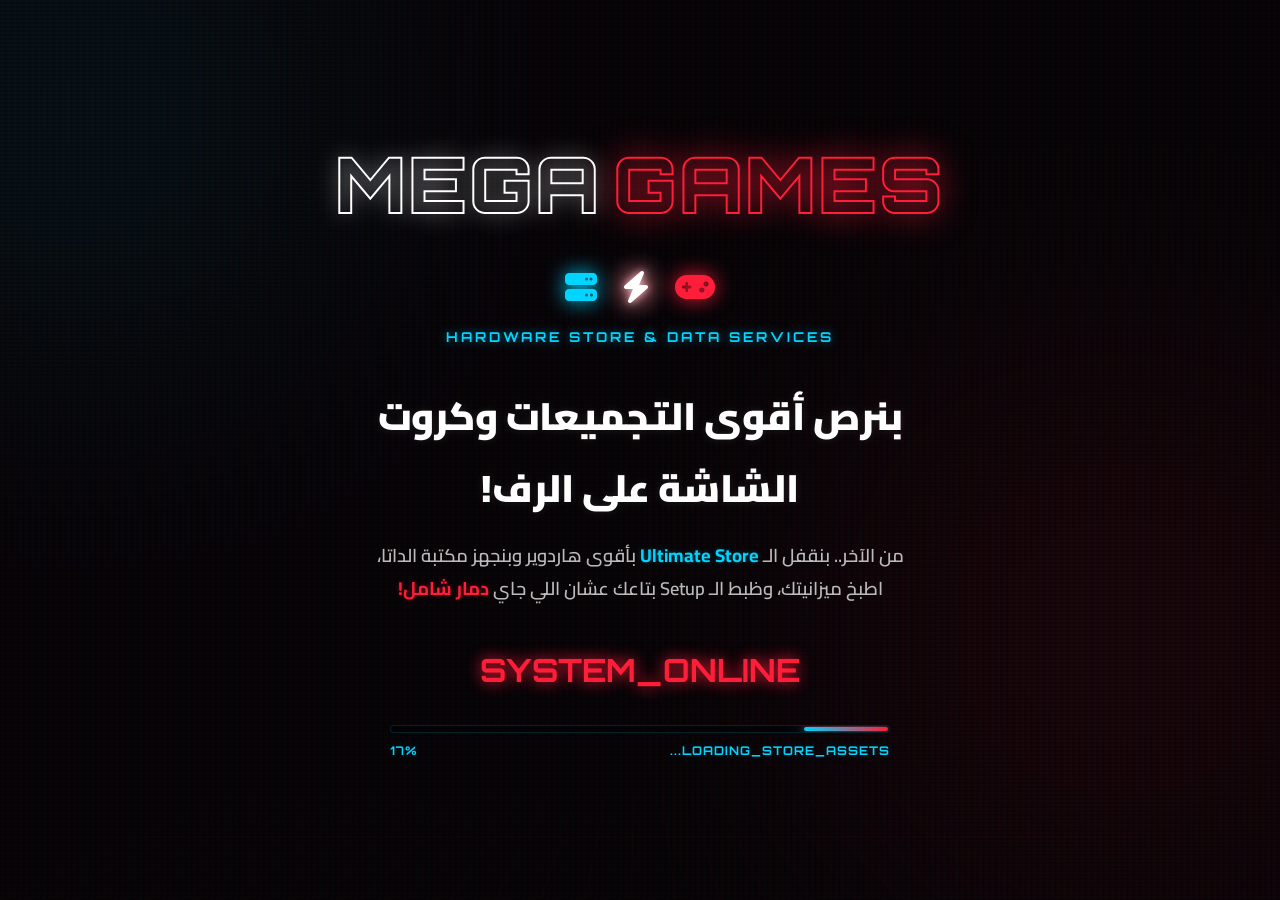
<file: index.html>
<!DOCTYPE html>
<html lang="ar" dir="rtl">
<head>
    <meta charset="UTF-8">
    <meta name="viewport" content="width=device-width, initial-scale=1.0">
    <title>MEGA GAMES | قريباً</title>
    <link href="https://fonts.googleapis.com/css2?family=Cairo:wght@400;700;900&family=Orbitron:wght@700;900&display=swap" rel="stylesheet">
    <link rel="stylesheet" href="https://cdnjs.cloudflare.com/ajax/libs/font-awesome/6.4.0/css/all.min.css">
    <link rel="icon" href="icon.ico">
    <link rel="stylesheet" href="style_soon.css">
</head>
<body>

    <div class="cyber-grid"></div>
    <div class="neon-glow-orbs">
        <div class="orb blue-orb"></div>
        <div class="orb red-orb"></div>
    </div>
    <div class="scanlines"></div>

    <main class="error-page-wrapper">
        <h1 class="logo-title-wrapper glitch-title" dir="ltr">
            <span class="word-mega">MEGA</span><span class="word-games">GAMES</span>
        </h1>
        
        <div class="cyber-icons">
            <i class="fas fa-server icon-blue"></i>
            <i class="fas fa-bolt icon-mix"></i>
            <i class="fas fa-gamepad icon-red"></i>
        </div>
        
        <div class="store-tag">HARDWARE STORE & DATA SERVICES</div>
        
        <div class="error-message">
            <h1>بنرص أقوى التجميعات وكروت الشاشة على الرف!</h1>
            <p class="clean-description">
                من الآخر.. بنقفل الـ <span class="highlight-blue">Ultimate Store</span> بأقوى هاردوير وبنجهز مكتبة الداتا،<br>
                اطبخ ميزانيتك، وظبط الـ Setup بتاعك عشان اللي جاي <span class="highlight-red">دمار شامل!</span>
            </p>
        </div>

        <div class="neon-countdown orbitron" dir="ltr">
            <div class="capsule-box">
                <span id="days">00</span>
                <small>DAYS</small>
            </div>
            <div class="capsule-dots">:</div>
            <div class="capsule-box">
                <span id="hours">00</span>
                <small>HOURS</small>
            </div>
            <div class="capsule-dots">:</div>
            <div class="capsule-box">
                <span id="minutes">00</span>
                <small>MINS</small>
            </div>
            <div class="capsule-dots">:</div>
            <div class="capsule-box">
                <span id="seconds">00</span>
                <small>SECS</small>
            </div>
        </div>

        <div class="progress-container">
            <div class="progress-bar-wrapper">
                <div class="progress-fill" id="progressBar"></div>
            </div>
            <div class="progress-text orbitron">
                <span>LOADING_STORE_ASSETS...</span>
                <span id="progress-percent">0%</span>
            </div>
        </div>
    </main>

    <script src="script_soon.js"></script>
</body>
</html>
</file>
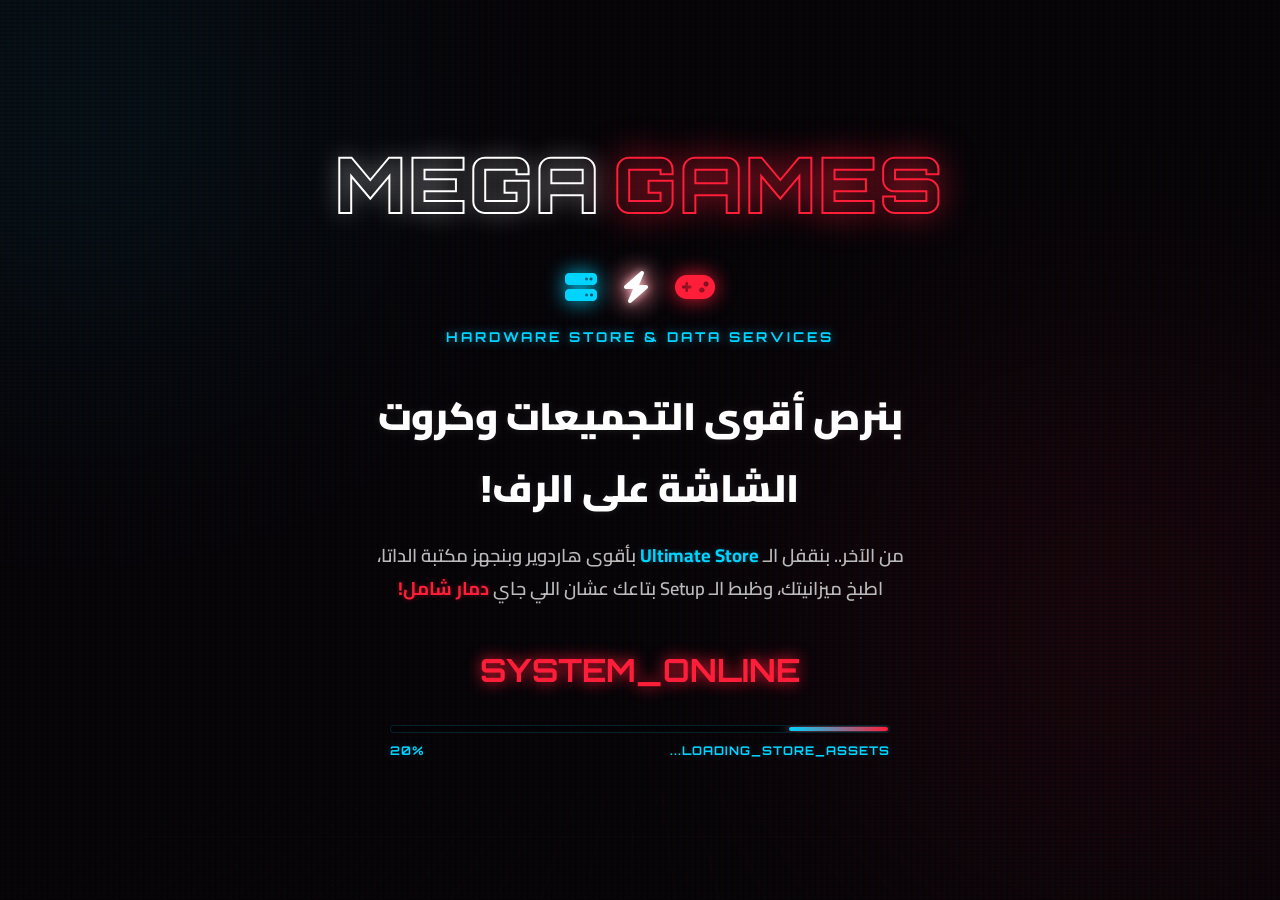
<file: soon.html>
<!DOCTYPE html>
<html lang="ar" dir="rtl">
<head>
    <meta charset="UTF-8">
    <meta name="viewport" content="width=device-width, initial-scale=1.0">
    <title>MEGA GAMES | قريباً</title>
    <link href="https://fonts.googleapis.com/css2?family=Cairo:wght@400;700;900&family=Orbitron:wght@700;900&display=swap" rel="stylesheet">
    <link rel="stylesheet" href="https://cdnjs.cloudflare.com/ajax/libs/font-awesome/6.4.0/css/all.min.css">
    <link rel="icon" href="icon.ico">
    <link rel="stylesheet" href="style_soon.css">
</head>
<body>

    <div class="cyber-grid"></div>
    <div class="neon-glow-orbs">
        <div class="orb blue-orb"></div>
        <div class="orb red-orb"></div>
    </div>
    <div class="scanlines"></div>

    <main class="error-page-wrapper">
        <h1 class="logo-title-wrapper glitch-title" dir="ltr">
            <span class="word-mega">MEGA</span><span class="word-games">GAMES</span>
        </h1>
        
        <div class="cyber-icons">
            <i class="fas fa-server icon-blue"></i>
            <i class="fas fa-bolt icon-mix"></i>
            <i class="fas fa-gamepad icon-red"></i>
        </div>
        
        <div class="store-tag">HARDWARE STORE & DATA SERVICES</div>
        
        <div class="error-message">
            <h1>بنرص أقوى التجميعات وكروت الشاشة على الرف!</h1>
            <p class="clean-description">
                من الآخر.. بنقفل الـ <span class="highlight-blue">Ultimate Store</span> بأقوى هاردوير وبنجهز مكتبة الداتا،<br>
                اطبخ ميزانيتك، وظبط الـ Setup بتاعك عشان اللي جاي <span class="highlight-red">دمار شامل!</span>
            </p>
        </div>

        <div class="neon-countdown orbitron" dir="ltr">
            <div class="capsule-box">
                <span id="days">00</span>
                <small>DAYS</small>
            </div>
            <div class="capsule-dots">:</div>
            <div class="capsule-box">
                <span id="hours">00</span>
                <small>HOURS</small>
            </div>
            <div class="capsule-dots">:</div>
            <div class="capsule-box">
                <span id="minutes">00</span>
                <small>MINS</small>
            </div>
            <div class="capsule-dots">:</div>
            <div class="capsule-box">
                <span id="seconds">00</span>
                <small>SECS</small>
            </div>
        </div>

        <div class="progress-container">
            <div class="progress-bar-wrapper">
                <div class="progress-fill" id="progressBar"></div>
            </div>
            <div class="progress-text orbitron">
                <span>LOADING_STORE_ASSETS...</span>
                <span id="progress-percent">0%</span>
            </div>
        </div>
    </main>

    <script src="script_soon.js"></script>
</body>
</html>
</file>
<file: style_soon.css>
/* --- لوحة الألوان السيبرانية الموزعة بعناية لـ MEGA GAMES --- */
:root {
    --site-bg: #030305;
    --neon-blue: #00d4ff;     /* الأزرق النيون المسيطر */
    --neon-red: #ff1e39;      /* الأحمر النيون لـ GAMES والـ Highlights */
    --pure-white: #ffffff;    /* الأبيض الصريح لـ MEGA */
    --text-dim: #bbb;
}

* {
    box-sizing: border-box;
    margin: 0;
    padding: 0;
}

body {
    background-color: var(--site-bg);
    color: #fff;
    font-family: 'Cairo', sans-serif;
    min-height: 100vh;
    /* منع السكرول العمودي في الشاشات العادية وضمان ثبات الخلفية */
    overflow-x: hidden; 
    position: relative;
}

.orbitron {
    font-family: 'Orbitron', sans-serif;
}

/* --- عناصر التعبئة الخلفية السيبرانية --- */
.scanlines {
    position: fixed;
    inset: 0;
    background: linear-gradient(rgba(18, 16, 16, 0) 50%, rgba(0, 0, 0, 0.25) 50%), linear-gradient(90deg, rgba(255, 0, 0, 0.04), rgba(255, 255, 255, 0.02), rgba(0, 0, 255, 0.04));
    background-size: 100% 4px, 6px 100%;
    z-index: 5;
    pointer-events: none;
}

.cyber-grid {
    position: absolute;
    bottom: 0;
    left: 0;
    width: 100%;
    height: 38vh;
    background-image: 
        linear-gradient(to right, rgba(255, 30, 57, 0.03) 1px, transparent 1px),
        linear-gradient(to top, rgba(255, 30, 57, 0.03) 1px, transparent 1px);
    background-size: 45px 45px;
    transform: perspective(500px) rotateX(60deg);
    transform-origin: bottom;
    animation: gridMove 4s linear infinite;
    z-index: 1;
}

@keyframes gridMove {
    0% { background-position: 0 0; }
    100% { background-position: 0 45px; }
}

.neon-glow-orbs {
    position: fixed;
    inset: 0;
    z-index: 2;
    pointer-events: none;
}

.orb { position: absolute; border-radius: 50%; filter: blur(140px); opacity: 0.12; }
.blue-orb { top: -10%; left: -10%; width: 400px; height: 400px; background: var(--neon-blue); }
.red-orb { bottom: 5%; right: -5%; width: 450px; height: 450px; background: var(--neon-red); }

/* --- الحاوية المركزية المرنة لجميع الشاشات --- */
.error-page-wrapper {
    min-height: 100vh;
    display: flex;
    align-items: center;
    justify-content: center;
    flex-direction: column;
    text-align: center;
    padding: 40px 24px; /* حماية الأطراف في الشاشات الصغيرة */
    position: relative;
    z-index: 10;
    width: 100%;
    max-width: 1200px;
    margin: 0 auto;
}

/* --- اللوجو الضخم الفخم (مقاس ديناميكي مرن) --- */
.logo-title-wrapper {
    display: flex;
    font-family: 'Orbitron', sans-serif;
    font-size: clamp(2.5rem, 6vw, 5.5rem); /* بيكبر ويصغر تلقائي حسب الشاشة بدون ما يضرب */
    font-weight: 900;
    line-height: 1.1;
    margin-bottom: clamp(20px, 4vw, 45px); /* مسافة مرنة بين اللوجو والأيقونات */
    letter-spacing: 2px;
    animation: glitch-title-anim 3s infinite;
}

.word-mega {
    color: transparent;
    -webkit-text-stroke: 2px var(--pure-white);
    text-shadow: 0 0 25px rgba(255, 255, 255, 0.3);
}

.word-games {
    color: transparent;
    -webkit-text-stroke: 2px var(--neon-red);
    text-shadow: 0 0 35px rgba(255, 30, 57, 0.6);
    margin-left: 12px;
}

/* --- تنسيق وتوهج الأيقونات السيبرانية الموزعة --- */
.cyber-icons {
    display: flex;
    justify-content: center;
    align-items: center;
    gap: clamp(15px, 3vw, 25px);
    font-size: clamp(1.6rem, 2.5vw, 2.2rem);
    margin-bottom: clamp(15px, 3vw, 25px);
    direction: ltr !important; 
    animation: float 3s ease-in-out infinite;
}

.icon-blue { color: var(--neon-blue); filter: drop-shadow(0 0 10px var(--neon-blue)); }
.icon-red { color: var(--neon-red); filter: drop-shadow(0 0 10px var(--neon-red)); }
.icon-mix { color: #fff; filter: drop-shadow(0 0 12px var(--neon-red)) drop-shadow(0 0 4px #fff); }

/* التاج الفرعي الشيك */
.store-tag {
    font-family: 'Orbitron', sans-serif;
    font-size: clamp(0.65rem, 1.2vw, 0.85rem);
    color: var(--neon-blue);
    letter-spacing: clamp(1.5px, 0.3vw, 3px);
    margin-bottom: clamp(25px, 4vw, 35px);
    text-shadow: 0 0 10px rgba(0, 212, 255, 0.5);
    font-weight: 700;
}

/* --- تنسيق منطقة النصوص المباشرة الروشة --- */
.error-message {
    width: 100%;
    max-width: 650px; /* ضمان عدم تمدد السطور بشكل منفر في الشاشات الواسعة */
}

.error-message h1 {
    font-size: clamp(1.6rem, 3.5vw, 2.4rem);
    font-weight: 900;
    margin-bottom: 15px;
    color: #fff;
    text-shadow: 0 0 10px rgba(255, 255, 255, 0.1);
}

.clean-description {
    color: var(--text-dim);
    font-size: clamp(0.95rem, 1.5vw, 1.15rem);
    margin: 0 auto clamp(30px, 5vw, 45px); 
    line-height: 1.8; 
    font-weight: 600;
}

.highlight-blue {
    color: var(--neon-blue);
    font-weight: 700;
    text-shadow: 0 0 5px rgba(0, 212, 255, 0.3);
}

.highlight-red {
    color: var(--neon-red);
    font-weight: 700; 
    text-shadow: 0 0 5px rgba(255, 30, 57, 0.4); 
}

/* --- العداد التنازلي المرن جداً --- */
.neon-countdown {
    display: flex;
    justify-content: center;
    align-items: center;
    gap: clamp(8px, 1.8vw, 15px);
    margin-bottom: clamp(30px, 5vw, 35px);
    width: 100%;
}

.capsule-box {
    border: 1px solid rgba(0, 212, 255, 0.25);
    background: rgba(3, 3, 5, 0.85); 
    padding: clamp(8px, 1.5vw, 10px) clamp(12px, 2.5vw, 22px);
    border-radius: 12px;
    min-width: clamp(65px, 10vw, 85px);
    text-align: center;
    box-shadow: 0 0 15px rgba(0, 212, 255, 0.1);
    backdrop-filter: blur(5px);
}

.capsule-box span {
    display: block;
    font-size: clamp(1.4rem, 2.8vw, 2.0rem);
    font-weight: 900;
    color: #fff;
    text-shadow: 0 0 10px var(--neon-blue); 
    line-height: 1;
}

.capsule-box small {
    font-size: clamp(0.5rem, 0.9vw, 0.6rem);
    color: var(--neon-blue);
    letter-spacing: 1px;
    display: block;
    margin-top: 5px;
    font-weight: bold;
}

.capsule-dots {
    font-size: clamp(1.2rem, 2.5vw, 1.8rem);
    color: var(--neon-blue);
    text-shadow: 0 0 10px var(--neon-blue);
    animation: blink 1s infinite;
}

/* --- شريط التحميل المتجاوب بالكامل --- */
.progress-container {
    width: 100%;
    max-width: clamp(280px, 80vw, 500px); /* يضبط مقاسه على الموبايل تلقائياً */
}

.progress-bar-wrapper {
    width: 100%;
    height: clamp(6px, 1vw, 8px);
    background: rgba(3, 3, 5, 0.8);
    border: 1px solid rgba(0, 212, 255, 0.15);
    border-radius: 50px;
    overflow: hidden;
    padding: 1px;
    backdrop-filter: blur(5px);
}

.progress-fill {
    height: 100%;
    width: 0%;
    background: linear-gradient(90deg, var(--neon-blue), var(--neon-red));
    border-radius: 50px;
    box-shadow: 0 0 20px var(--neon-blue), 0 0 10px var(--neon-red);
    transition: width 0.1s linear;
}

.progress-text {
    display: flex;
    justify-content: space-between;
    font-size: clamp(0.65rem, 1vw, 0.75rem);
    color: var(--neon-blue);
    margin-top: 10px;
    letter-spacing: 1px;
    text-shadow: 0 0 10px rgba(0, 212, 255, 0.2);
    font-weight: bold;
}

/* --- شاشات الموبايل الرأسية الضيقة (إجراء حماية إضافي) --- */
@media (max-width: 480px) {
    .error-page-wrapper {
        padding: 25px 15px;
    }
    .neon-countdown {
        gap: 5px;
    }
    .capsule-box {
        padding: 6px 10px;
        min-width: 58px;
    }
    /* إلغاء قفزة السطر بالـ <br> على الموبايل عشان الجملة متطلعش مقطوعة بزيادة */
    .clean-description br {
        display: none;
    }
}

/* --- الأنيميشنات الحركية --- */
@keyframes glitch-title-anim {
    0% { transform: translate(0); }
    20% { transform: translate(-2px, 2px); }
    40% { transform: translate(-2px, -2px); }
    60% { transform: translate(2px, 2px); }
    80% { transform: translate(2px, -2px); }
    100% { transform: translate(0); }
}
@keyframes float { 0%, 100% { transform: translateY(0); } 50% { transform: translateY(-6px); } }
@keyframes blink { 50% { opacity: 0.3; } }
</file>
